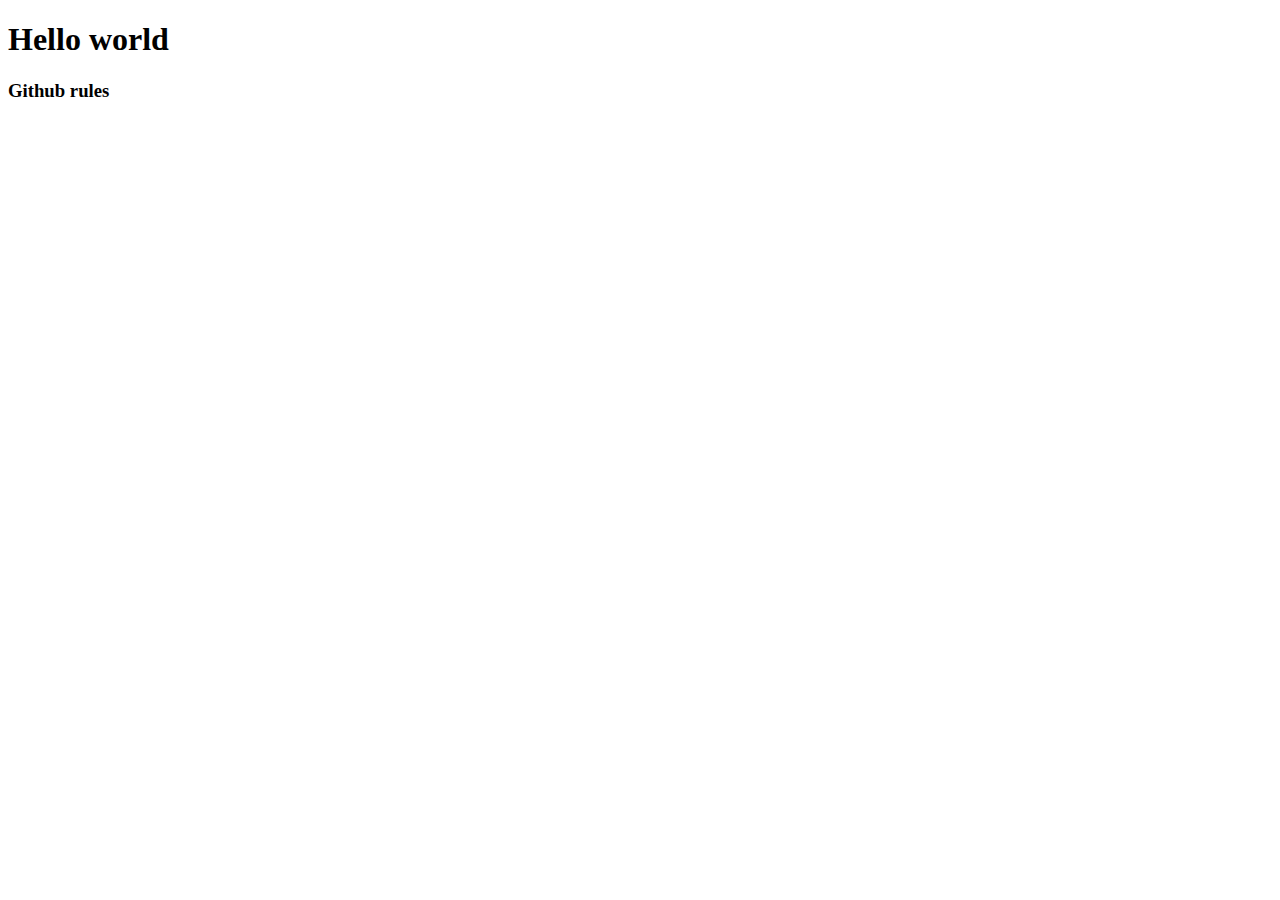
<file: index.html>
<!DOCTYPE html>
<html lang="en">
<head>
  <meta charset="UTF-8">
  <meta name="viewport" content="width=device-width, initial-scale=1.0">
  <title>Document</title>
</head>
<body>
  <h1>Hello world</h1>
  <h3>Github rules</h3>
</body>
</html>
</file>
